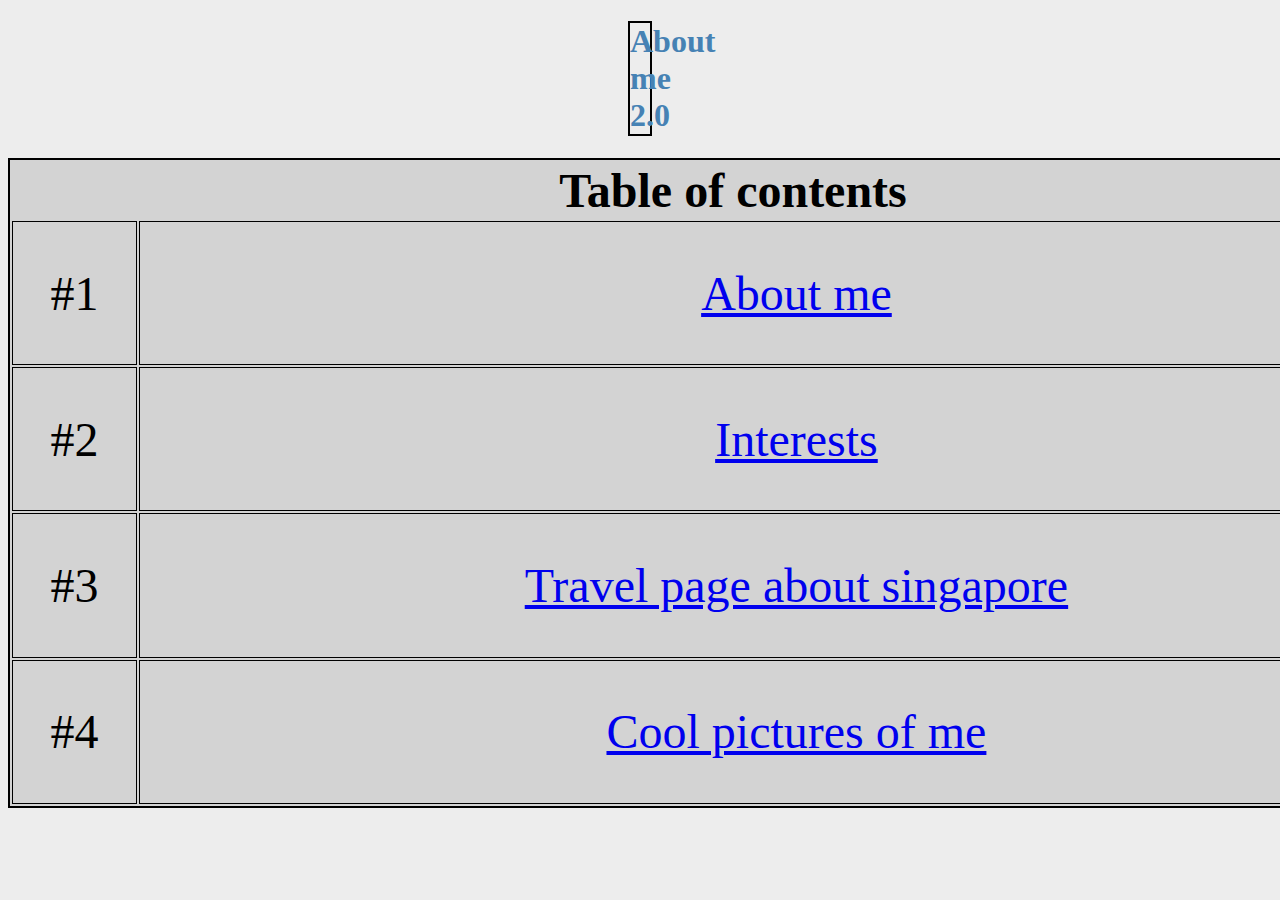
<file: Blog-pg 2.0.html>
<!DOCTYPE html>
<html>
	<head>
		<meta charset="utf-8">
		<title>George's About me page</title>
		<style>
			h1	{
				color: steelblue;
				border: 2px solid;
				text-align: center;
				border-color: black;
				font-size: xx-large;
				}	
			th {
				text-align: center;
			}
			table {
				border: 2px solid;
				background-color: lightgray;
				width: 1450px;
				height: 650px;
				font-size: xxx-large;
			}
			td {
				border: 1px solid;
				text-align: center;
			}
			body {
				background-color: #ededed;
			}

			.text-center {
				padding-left: 620px;
				padding-right: 620px;
			}
		</style>
	</head>
	<body>
		<div class="text-center"><h1>About me 2.0</h1></div>
		
		<table>
			<thead> 
				<th colspan="2">
					Table of contents
				</th>
			</thead>
			<tbody>
				<tr>
					<td>#1</td>
					<td><a href="Aboutme.html">About me</a></td>
				</tr>
				<tr>
					<td>#2</td>
					<td><a href="Interests.html">Interests</a></td>
				</tr>
				<tr>
					<td>#3</td>
					<td><a href="lol.html">Travel page about singapore</a></td>
				</tr>
				<tr>
					<td>#4</td>
					<td><a href="Cool pictures">Cool pictures of me</a>
				</td>
				</tr>
			</tbody>
		</table>
	</body>
</html>
</file>
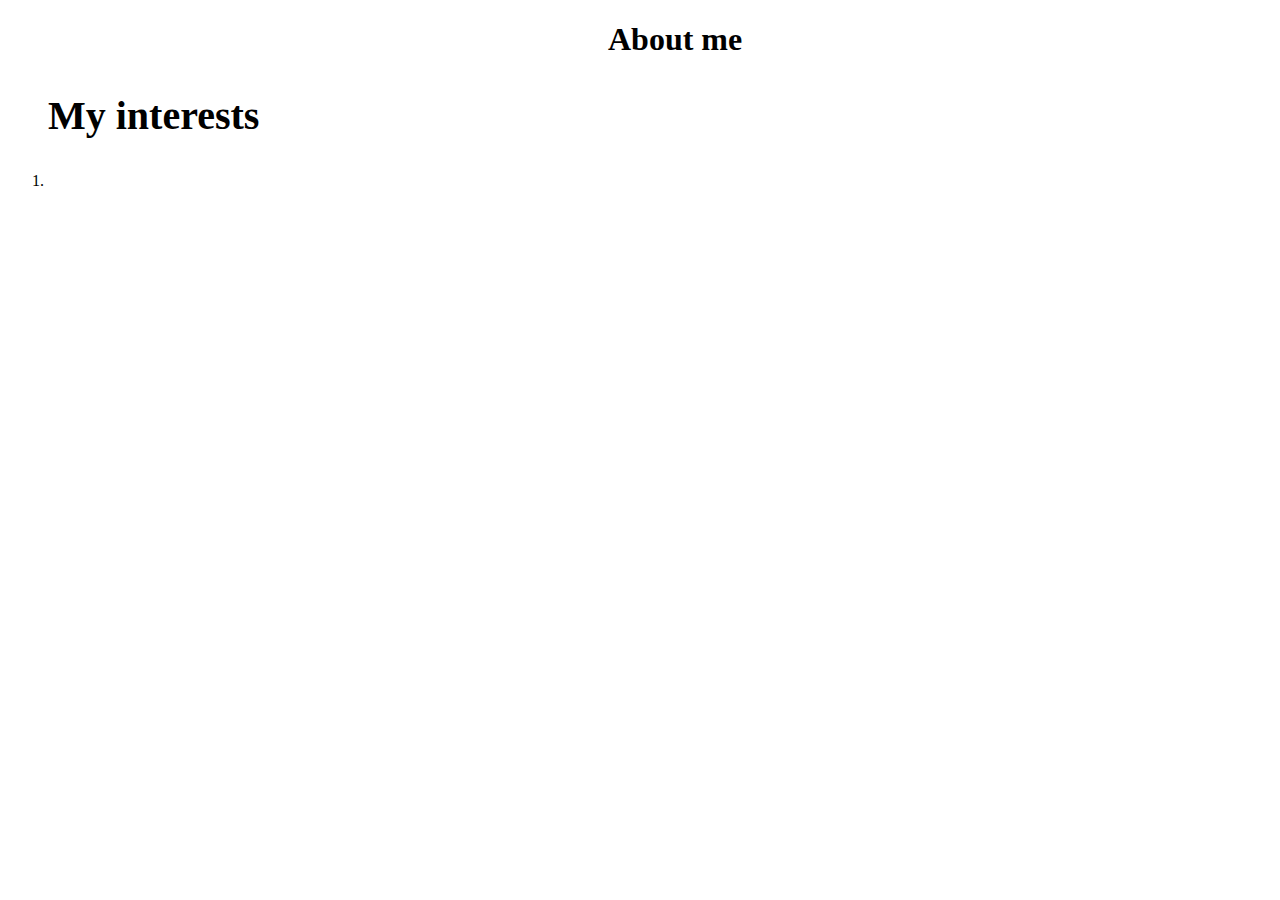
<file: Interests.html>
<!DOCTYPE html>
<html>
	<head>
		<meta charset="utf-8">
		<title>George's About me page</title>
		<style>
			.text-custom-center {
				padding-left: 600px;
				padding-right: 40px;
			}
			h2{
				padding-left: 40px;
				font-size: 40px;
			}
			
		</style>
	</head>
	<body>
		<div class="text-custom-center"><h1> About me </h1></div>
		<h2> My interests </h2>
		<ol>
			<li>

	</body>
</html>
</file>
